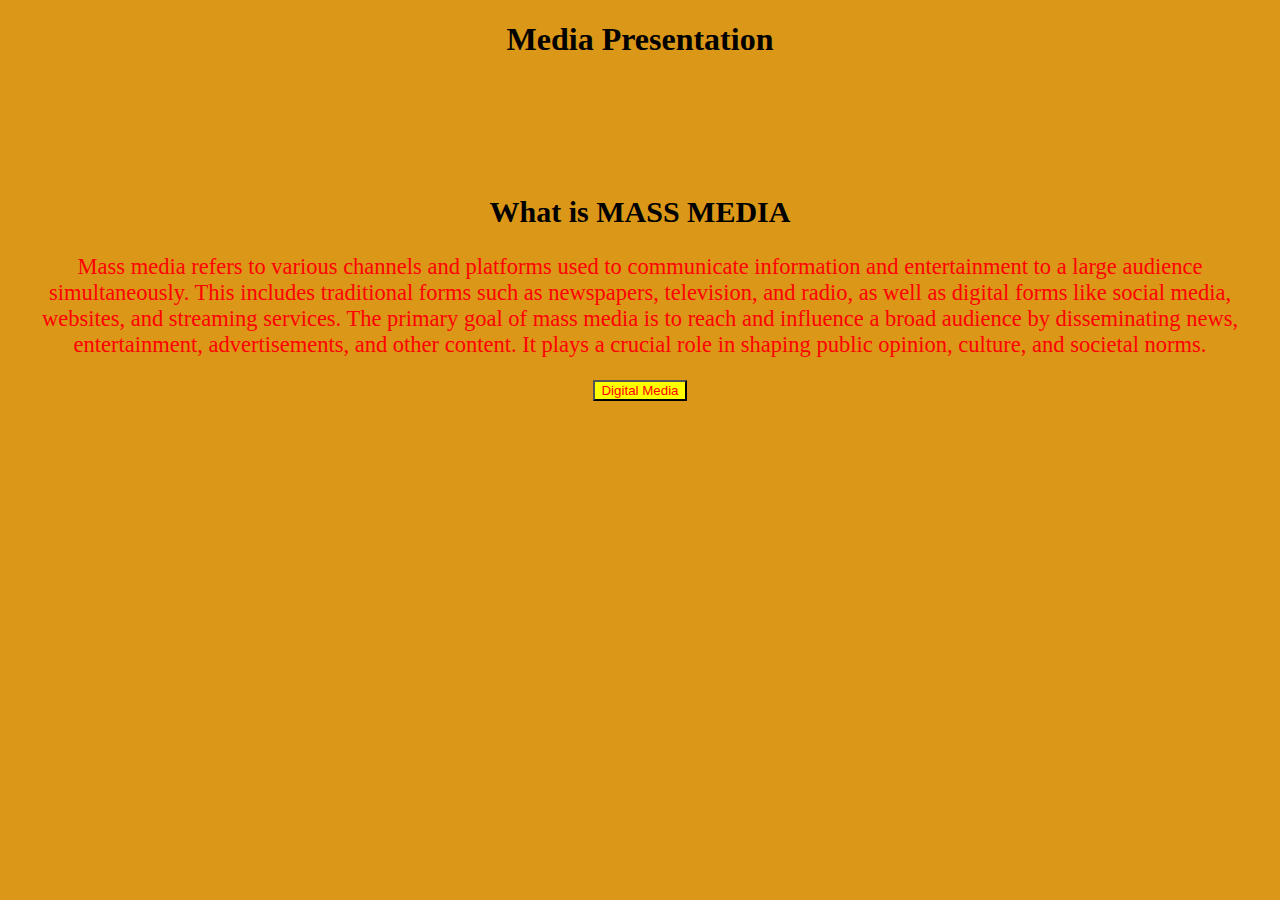
<file: index.html>
<!DOCTYPE html>
<html lang="en">
<head>
    <meta charset="UTF-8">
    <meta name="viewport" content="width=device-width, initial-scale=1.0">
    <link rel="stylesheet" href="style.css">
    <title>Media Presentation</title>
</head>
<body id="body">
    <h1 id="h1">Media Presentation</h1>
    <br><br><br><br><br>
    <h2 id="h2">What is MASS MEDIA</h2>
    <p style="color:red">Mass media refers to various channels and platforms used to communicate information and entertainment to a large audience simultaneously. This includes traditional forms such as newspapers, television, and radio, as well as digital forms like social media, websites, and streaming services. The primary goal of mass media is to reach and influence a broad audience by disseminating news, entertainment, advertisements, and other content. It plays a crucial role in shaping public opinion, culture, and societal norms.</p>
    <button id="btn" onclick="btnn()">Digital Media</button>
    <script>
        function btnn()
        {
            window.location = "digital_media.html";
        }
    </script>
</body>
</html>
</file>
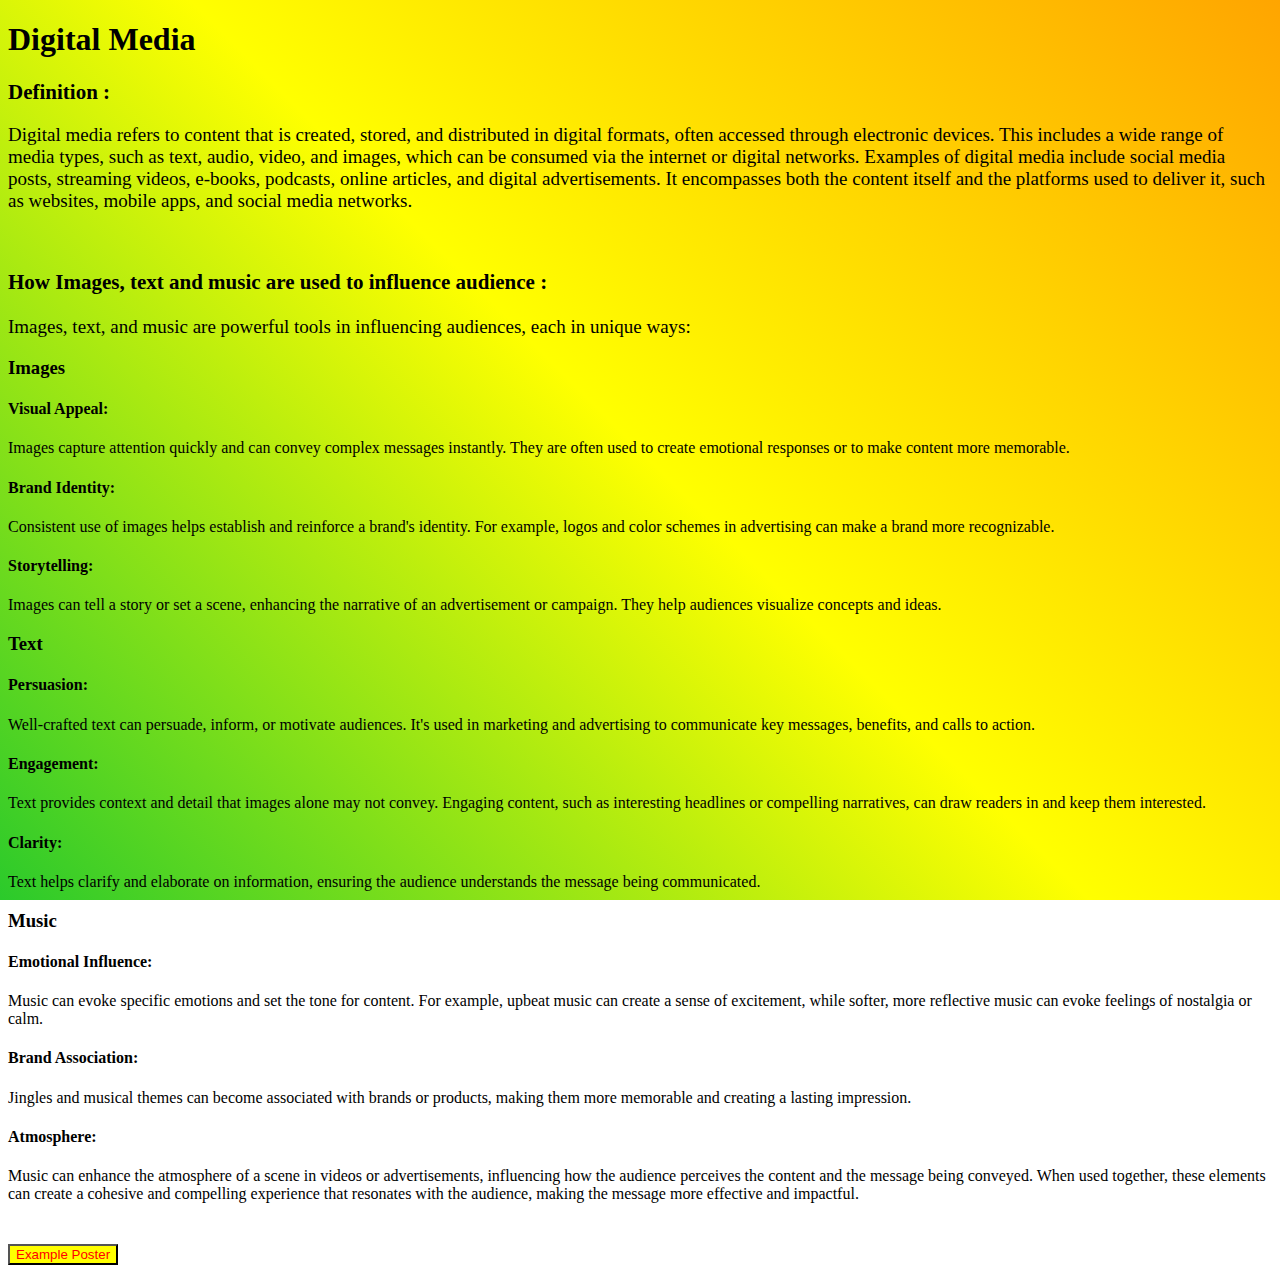
<file: digital_media.html>
<!DOCTYPE html>
<html lang="en">
<head>
    <meta charset="UTF-8">
    <meta name="viewport" content="width=device-width, initial-scale=1.0">
    <link rel="stylesheet" href="style.css">
    <title>Digital Media</title>
</head>
<body id="bbody">
    <h1 id="h1">Digital Media</h1>
    <h2 id="h3">Definition : </h3><p id="pp">Digital media refers to content that is created, stored, and distributed in digital formats, often accessed through electronic devices. This includes a wide range of media types, such as text, audio, video, and images, which can be consumed via the internet or digital networks. Examples of digital media include social media posts, streaming videos, e-books, podcasts, online articles, and digital advertisements. It encompasses both the content itself and the platforms used to deliver it, such as websites, mobile apps, and social media networks.</p>
    <br>
    <h3 id="h4">How Images, text and music are used to influence audience : </h3><p id="ppp">Images, text, and music are powerful tools in influencing audiences, each in unique ways:
<h3 class="hh">Images</h3>
<h4 class="h2">Visual Appeal:</h4> Images capture attention quickly and can convey complex messages instantly. They are often used to create emotional responses or to make content more memorable.
<h4 class="h2">Brand Identity:</h4> Consistent use of images helps establish and reinforce a brand's identity. For example, logos and color schemes in advertising can make a brand more recognizable.
<h4 class="h2">Storytelling:</h4> Images can tell a story or set a scene, enhancing the narrative of an advertisement or campaign. They help audiences visualize concepts and ideas.
<h3 class="hh">Text</h3>    
<h4 class="h2">Persuasion:</h4> Well-crafted text can persuade, inform, or motivate audiences. It's used in marketing and advertising to communicate key messages, benefits, and calls to action.
<h4 class="h2">Engagement:</h4> Text provides context and detail that images alone may not convey. Engaging content, such as interesting headlines or compelling narratives, can draw readers in and keep them interested.
<h4 class="h2">Clarity:</h4> Text helps clarify and elaborate on information, ensuring the audience understands the message being communicated.
<h3 class="hh">Music</h3>
<h4 class="h2">Emotional Influence:</h4> Music can evoke specific emotions and set the tone for content. For example, upbeat music can create a sense of excitement, while softer, more reflective music can evoke feelings of nostalgia or calm.
<h4 class="h2">Brand Association:</h4> Jingles and musical themes can become associated with brands or products, making them more memorable and creating a lasting impression.
<h4 class="h2">Atmosphere:</h4> Music can enhance the atmosphere of a scene in videos or advertisements, influencing how the audience perceives the content and the message being conveyed.
When used together, these elements can create a cohesive and compelling experience that resonates with the audience, making the message more effective and impactful.
        </p>
        <br>
        <button id="btn" onclick="btnn()">Example Poster</button>
        <script>
            function btnn() {
                window.location = "poster.html";
            }
        </script>
</body>
</html>
</file>
<file: style.css>
#body{
    background-color: rgb(219, 151, 23);
    text-align: center;
}
p {
    font-size: 22.5px;
}
#h2 {
    font-size: 30px;
}
#btn {
    background-color: yellow;
    color: red;
}
#pp {
    font-size: 19px;
}
#h3 {
    font-size: 21px;
}
#bbody {
    background-image: linear-gradient(45deg, rgb(43, 202, 43), yellow , orange );
    background-repeat: no-repeat;
    background-position: center center;
    background-attachment: fixed;    
}
#h4 {
    font-size: 21px;
}
#ppp {
    font-size: 19px;
}
img {
    height: 750px;
    width: 700px;
}
#bodi {
    text-align: center;
    background-image: linear-gradient(45deg, rgb(43, 202, 43), yellow , orange );
    background-repeat: no-repeat;
    background-position: center center;
    background-attachment: fixed; 
}
</file>
